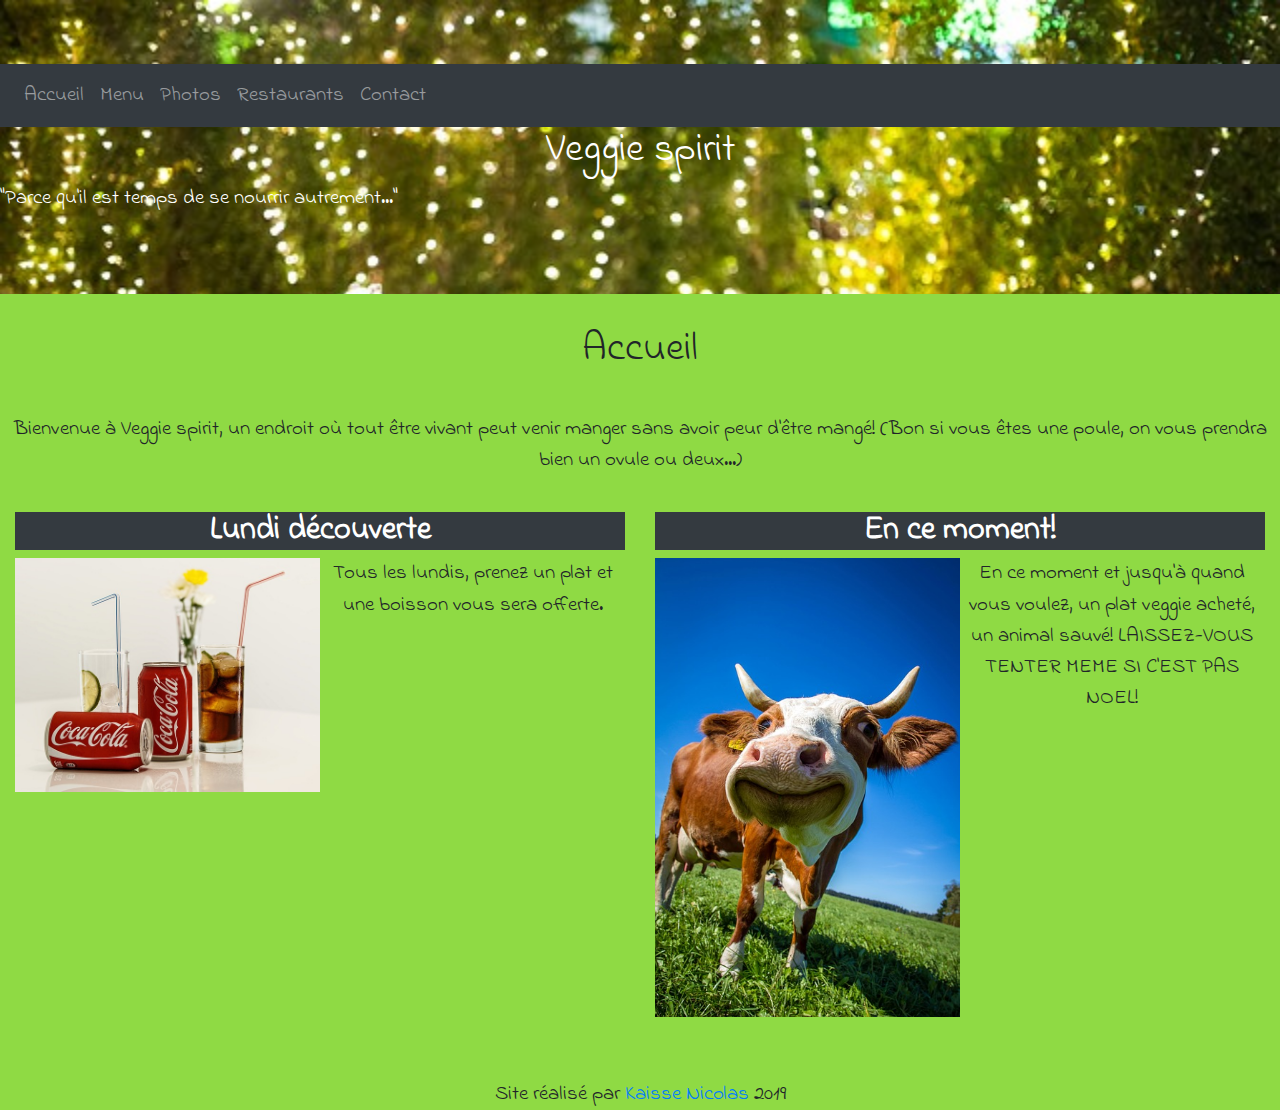
<file: index.html>
<!DOCTYPE html>
<html lang=fr>

<head>
  <meta charset="utf-8">
  <meta name="Description" content="Put your description here.">
  <meta name="viewport" content="width=device-width, initial-scale=1.0">
  <title>welcome</title>
  <link href="https://fonts.googleapis.com/css?family=Indie+Flower&display=swap" rel="stylesheet">
  <link rel="stylesheet" href="https://stackpath.bootstrapcdn.com/bootstrap/4.3.1/css/bootstrap.min.css" integrity="sha384-ggOyR0iXCbMQv3Xipma34MD+dH/1fQ784/j6cY/iJTQUOhcWr7x9JvoRxT2MZw1T" crossorigin="anonymous">
  <link rel="stylesheet" href="css/style.css">
</head>
<!--contenu du site-->
<body>
  <div class="jumbotron jumbotron-fluid">
    <nav class="navbar navbar-expand-md bg-dark navbar-dark">
      <button class="navbar-toggler" type="button" data-toggle="collapse" data-target="#collapsibleNavbar">
        <span class="navbar-toggler-icon"></span>
      </button>
      <div class="collapse navbar-collapse" id="collapsibleNavbar">
        <ul class="navbar-nav">
          <li class="nav-item">
            <a class="nav-link" href="index.html">Accueil</a>
          </li>
          <li class="nav-item">
            <a class="nav-link" href="menu.html">Menu</a>
          </li>
          <li class="nav-item">
            <a class="nav-link" href="pictures.html">Photos</a>
          </li>
          <li class="nav-item">
            <a class="nav-link" href="restaurant.html">Restaurants</a>
          </li>
          <li class="nav-item">
            <a class="nav-link" href="contact.html">Contact</a>
          </li>
        </ul>
      </div>
    </nav>
    <h1>Veggie spirit</h1>
    <p>"Parce qu'il est temps de se nourrir autrement..."</p>
  </div>
  <div class="accueil">
    <h1>Accueil</h1>
    <br>
    <p>Bienvenue à Veggie spirit, un endroit où tout être vivant peut venir manger sans avoir peur d'être mangé! (Bon si vous êtes une poule, on vous prendra bien un ovule ou deux...)</p>
    <div class="container-fluid">
      <div class="row">
        <div class="panel panel-default col-12 col-md-6">
          <div class="panel-footer">
            <h2><strong>Lundi découverte</strong></h2>
          </div>
          <div class="panel-body">
            <img src="img/2.jpg" alt="#">
            <p>Tous les lundis, prenez un plat et une boisson vous sera offerte.</p>
          </div>
        </div>
        <br>
        <br>
        <div class="panel panel-default col-12 col-md-6">
          <div class="panel-footer">
            <h2><strong>En ce moment!</strong></h2>
          </div>
          <div class="panel-body">
            <img src="img/3.jpg" alt="#">
            <p>En ce moment et jusqu'à quand vous voulez, un plat veggie acheté, un animal sauvé! LAISSEZ-VOUS TENTER MEME SI C'EST PAS NOEL!</p>
          </div>
        </div>
      </div>
    </div>
    <br>
    <br>
    <footer>
      <div class="container-fluid">
        Site réalisé par <a href="https://github.com/Kaisse-nicolas?tab=repositories">Kaisse Nicolas</a> 2019
      </div>
    </footer>
  </div>
  <script src="https://code.jquery.com/jquery-3.3.1.slim.min.js" integrity="sha384-q8i/X+965DzO0rT7abK41JStQIAqVgRVzpbzo5smXKp4YfRvH+8abtTE1Pi6jizo" crossorigin="anonymous"></script>
  <script src="https://cdnjs.cloudflare.com/ajax/libs/popper.js/1.14.7/umd/popper.min.js" integrity="sha384-UO2eT0CpHqdSJQ6hJty5KVphtPhzWj9WO1clHTMGa3JDZwrnQq4sF86dIHNDz0W1" crossorigin="anonymous"></script>
  <script src="https://stackpath.bootstrapcdn.com/bootstrap/4.3.1/js/bootstrap.min.js" integrity="sha384-JjSmVgyd0p3pXB1rRibZUAYoIIy6OrQ6VrjIEaFf/nJGzIxFDsf4x0xIM+B07jRM" crossorigin="anonymous"></script>
</body>

</html>
</file>
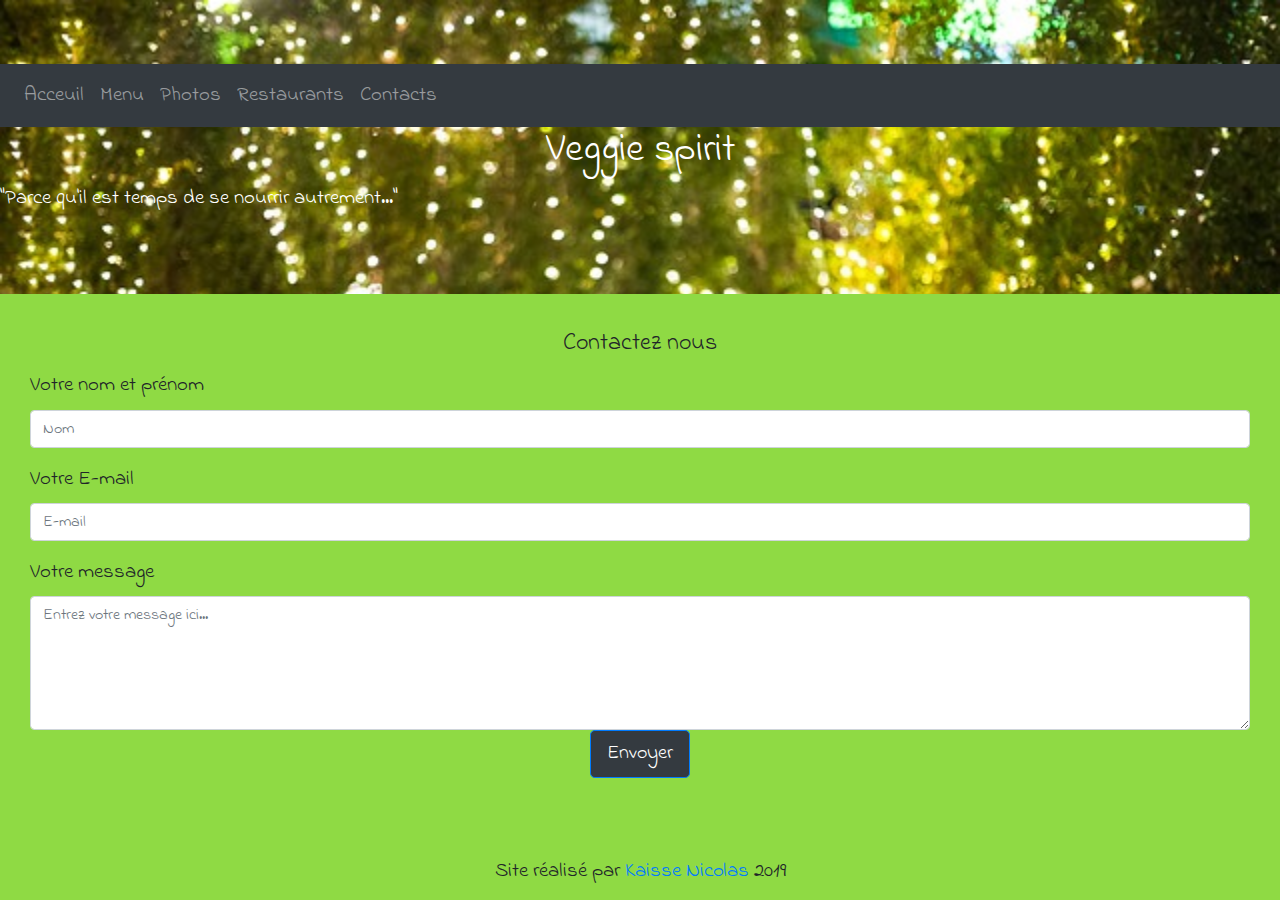
<file: contact.html>
<!DOCTYPE html>
<html lang=fr>

<head>
  <meta charset="utf-8">
  <meta name="viewport" content="width=device-width, initial-scale=1.0">
  <title>welcome</title>
  <link href="https://fonts.googleapis.com/css?family=Indie+Flower&display=swap" rel="stylesheet">
  <link rel="stylesheet" href="https://stackpath.bootstrapcdn.com/bootstrap/4.3.1/css/bootstrap.min.css" integrity="sha384-ggOyR0iXCbMQv3Xipma34MD+dH/1fQ784/j6cY/iJTQUOhcWr7x9JvoRxT2MZw1T" crossorigin="anonymous">
  <link rel="stylesheet" href="css/style.css">
</head>

<body>
  <div class="jumbotron jumbotron-fluid">
    <nav class="navbar navbar-expand-md bg-dark navbar-dark">
      <button class="navbar-toggler" type="button" data-toggle="collapse" data-target="#collapsibleNavbar">
        <span class="navbar-toggler-icon"></span>
      </button>
      <div class="collapse navbar-collapse" id="collapsibleNavbar">
        <ul class="navbar-nav">
          <li class="nav-item">
            <a class="nav-link" href="index.html">Acceuil</a>
          </li>
          <li class="nav-item">
            <a class="nav-link" href="menu.html">Menu</a>
          </li>
          <li class="nav-item">
            <a class="nav-link" href="pictures.html">Photos</a>
          </li>
          <li class="nav-item">
            <a class="nav-link" href="restaurant.html">Restaurants</a>
          </li>
          <li class="nav-item">
            <a class="nav-link" href="contact.html">Contacts</a>
          </li>
        </ul>
      </div>
    </nav>
    <h1>Veggie spirit</h1>
    <p>"Parce qu'il est temps de se nourrir autrement..."</p>
  </div>
  <div class="container-fluid">
    <div class="row">
      <div class="col-md-12 col-md-6">
        <div class="well well-sm">
          <form class="form-horizontal" action="" method="post">
            <fieldset>
              <legend class="text-center">Contactez nous</legend>
              <div class="form-group">
                <label class="col-md-3 control-label" for="name">Votre nom et prénom</label>
                <div class="col-md-12">
                  <input id="name" name="name" type="text" placeholder="Nom" class="form-control">
                </div>
              </div>
              <div class="form-group">
                <label class="col-md-3 control-label" for="email">Votre E-mail</label>
                <div class="col-md-12">
                  <input id="email" name="email" type="text" placeholder="E-mail" class="form-control">
                </div>
              </div>
              <label class="col-md-3 control-label" for="message">Votre message</label>
              <div class="col-md-12">
                <textarea class="form-control" id="message" name="message" placeholder="Entrez votre message ici..." rows="5"></textarea>
              </div>
        </div>
        <div class="form-group">
          <div class="col-md-12 text-center">
            <button type="submit" class="btn btn-primary btn-lg">Envoyer</button>
          </div>
        </div>
        </fieldset>
        </form>
      </div>
    </div>
  </div>
  <br>
  <br>
  <footer>
    <div class="container-fluid">
      Site réalisé par <a href="https://github.com/Kaisse-nicolas?tab=repositories">Kaisse Nicolas</a> 2019
    </div>
  </footer>
  <script src="https://code.jquery.com/jquery-3.3.1.slim.min.js" integrity="sha384-q8i/X+965DzO0rT7abK41JStQIAqVgRVzpbzo5smXKp4YfRvH+8abtTE1Pi6jizo" crossorigin="anonymous"></script>
  <script src="https://cdnjs.cloudflare.com/ajax/libs/popper.js/1.14.7/umd/popper.min.js" integrity="sha384-UO2eT0CpHqdSJQ6hJty5KVphtPhzWj9WO1clHTMGa3JDZwrnQq4sF86dIHNDz0W1" crossorigin="anonymous"></script>
  <script src="https://stackpath.bootstrapcdn.com/bootstrap/4.3.1/js/bootstrap.min.js" integrity="sha384-JjSmVgyd0p3pXB1rRibZUAYoIIy6OrQ6VrjIEaFf/nJGzIxFDsf4x0xIM+B07jRM" crossorigin="anonymous"></script>
</body>

</html>
</file>
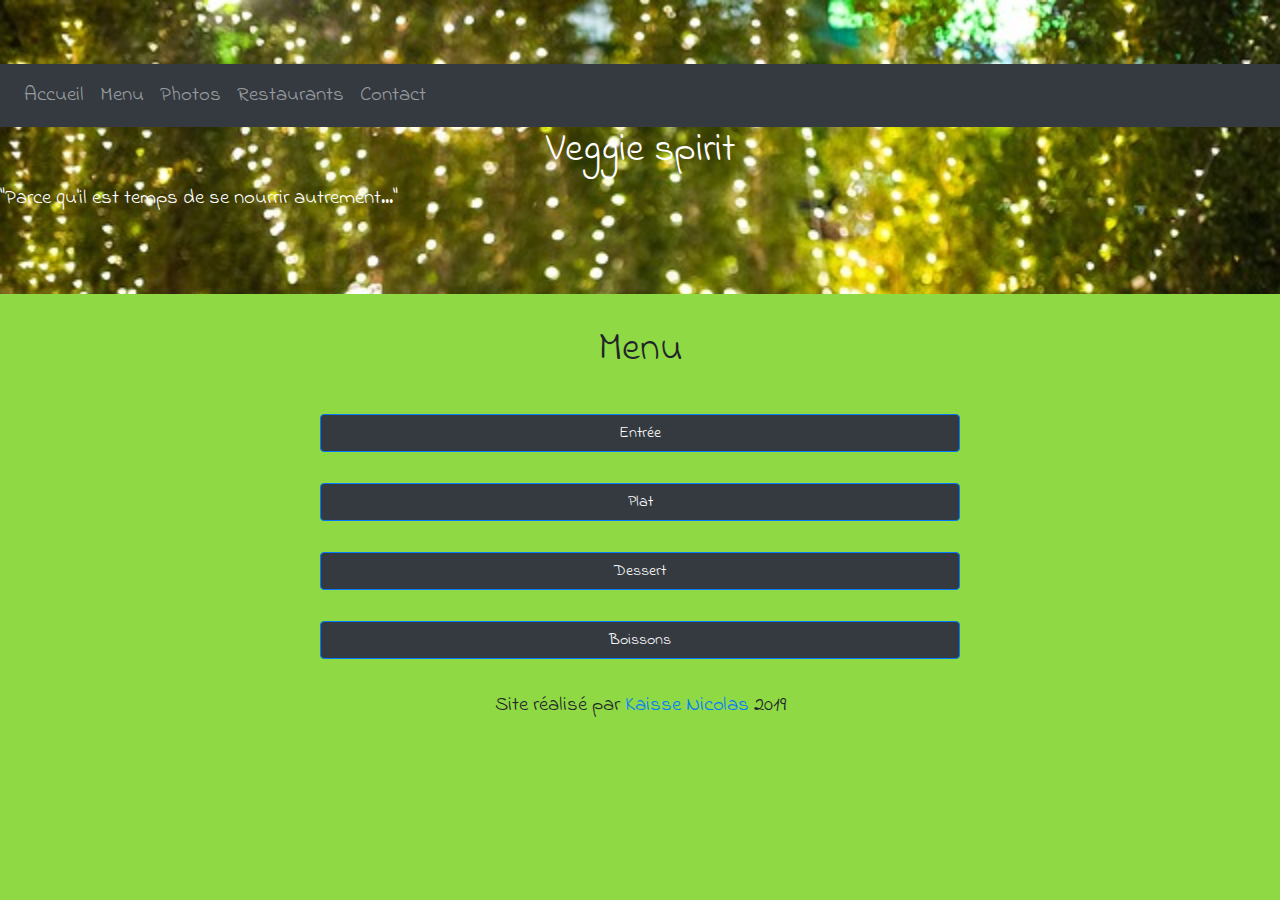
<file: menu.html>
<!DOCTYPE html>
<html lang=fr>

<head>
  <meta charset="utf-8">
  <meta name="viewport" content="width=device-width, initial-scale=1.0">
  <title>Menu</title>
  <link href="https://fonts.googleapis.com/css?family=Indie+Flower&display=swap" rel="stylesheet">
  <link rel="stylesheet" href="https://stackpath.bootstrapcdn.com/bootstrap/4.3.1/css/bootstrap.min.css" integrity="sha384-ggOyR0iXCbMQv3Xipma34MD+dH/1fQ784/j6cY/iJTQUOhcWr7x9JvoRxT2MZw1T" crossorigin="anonymous">
  <link rel="stylesheet" href="css/style.css">
</head>

<body>
  <div class="jumbotron jumbotron-fluid">
    <nav class="navbar navbar-expand-md bg-dark navbar-dark">
      <button class="navbar-toggler" type="button" data-toggle="collapse" data-target="#collapsibleNavbar">
        <span class="navbar-toggler-icon"></span>
      </button>
      <div class="collapse navbar-collapse" id="collapsibleNavbar">
        <ul class="navbar-nav">
          <li class="nav-item">
            <a class="nav-link" href="index.html">Accueil</a>
          </li>
          <li class="nav-item">
            <a class="nav-link" href="menu.html">Menu</a>
          </li>
          <li class="nav-item">
            <a class="nav-link" href="pictures.html">Photos</a>
          </li>
          <li class="nav-item">
            <a class="nav-link" href="restaurant.html">Restaurants</a>
          </li>
          <li class="nav-item">
            <a class="nav-link" href="contact.html">Contact</a>
          </li>
        </ul>
      </div>
    </nav>
    <h1>Veggie spirit</h1>
    <p>"Parce qu'il est temps de se nourrir autrement..."</p>
  </div>
  <div class="menu">
    <h1>Menu</h1>
    <br>
    <button class="btn btn-primary col-12 col-md-6" type="button" data-toggle="collapse" data-target="#entree">
      Entrée
    </button>
    <br>
    <div class="collapse" id="entree">
      <div class="card card-body col-12 col-md-6">
        <ul class="list-group">
          <li class="list-group-item d-flex justify-content-between align-items-center">
            Salades mixtes
            <span class="badge badge-primary badge-pill">13 EUR</span>
          </li>
          <li class="list-group-item d-flex justify-content-between align-items-center">
            Soupe du jour
            <span class="badge badge-primary badge-pill">9 EUR</span>
          </li>
          <li class="list-group-item d-flex justify-content-between align-items-center">
            Riz rouge de camargue / riz complet
            <span class="badge badge-primary badge-pill">11 EUR</span>
          </li>
          <li class="list-group-item d-flex justify-content-between align-items-center">
            Légumes de saison à la vapeur
            <span class="badge badge-primary badge-pill">11 EUR</span>
          </li>
        </ul>
      </div>
    </div>
    <br>
    <button class="btn btn-primary col-12 col-md-6" type="button" data-toggle="collapse" data-target="#plat">
      Plat
    </button>
    <br>
    <div class="collapse" id="plat">
      <div class="card card-body col-md-6">
        <ul class="list-group">
          <li class="list-group-item d-flex justify-content-between align-items-center">
            Tofu au four, sauce putanesca aux algues wakamés, piments, câpres et olives
            <span class="badge badge-primary badge-pill">18 EUR</span>
          </li>
          <li class="list-group-item d-flex justify-content-between align-items-center">
            Aubergine rôtie, tapenade maison d’olives noires, chèvre affiné et thym frais
            <span class="badge badge-primary badge-pill">18 EUR</span>
          </li>
          <li class="list-group-item d-flex justify-content-between align-items-center">
            Brocoli et courgette grillés au pistou vegan, graines toastées, roquette
            <span class="badge badge-primary badge-pill">17 EUR</span>
          </li>
          <li class="list-group-item d-flex justify-content-between align-items-center">
            Pommes de terre grenaille au paprika fumé et romarin
            <span class="badge badge-primary badge-pill">19 EUR</span>
          </li>
        </ul>
      </div>
    </div>
    <br>
    <button class="btn btn-primary col-12 col-md-6" type="button" data-toggle="collapse" data-target="#dessert">
      Dessert
    </button>
    <br>
    <div class="collapse" id="dessert">
      <div class="card card-body col-12 col-md-6">
        <ul class="list-group">
          <li class="list-group-item d-flex justify-content-between align-items-center">
            Crémeux fraise, ganache montée à la violette, meringue yaourt au citron vert
            <span class="badge badge-primary badge-pill">9 EUR</span>
          </li>
          <li class="list-group-item d-flex justify-content-between align-items-center">
            Velours Papua New Guinea 73% cacao trace Belcolade, caramel passion, marmelade d’agrumes et pêche
            <span class="badge badge-primary badge-pill">11 EUR</span>
          </li>
          <li class="list-group-item d-flex justify-content-between align-items-center">
            Soufflé au citron vert, granité au parfum de mojito
            <span class="badge badge-primary badge-pill">8 EUR</span>
          </li>
        </ul>
      </div>
    </div>
    <br>
    <button class="btn btn-primary col-12 col-md-6" type="button" data-toggle="collapse" data-target="#boisson">
      Boissons
    </button>
    <div class="collapse" id="boisson">
      <div class="card card-body col-12 col-md-6">
        <ul class="list-group">
          <li class="list-group-item d-flex justify-content-between align-items-center">
            Soft (Coca, fanta, sprite, ...)
            <span class="badge badge-primary badge-pill">4 EUR</span>
          </li>
          <li class="list-group-item d-flex justify-content-between align-items-center">
            Assortiment de bières
            <span class="badge badge-primary badge-pill">5 EUR</span>
          </li>
          <li class="list-group-item d-flex justify-content-between align-items-center">
            Vin du patron (la bouteille)
            <span class="badge badge-primary badge-pill">24 EUR</span>
          </li>
        </ul>
      </div>
    </div>
    <br>
    <br>
    <footer>
      <div class="container-fluid">
        Site réalisé par <a href="https://github.com/Kaisse-nicolas?tab=repositories">Kaisse Nicolas</a> 2019
      </div>
    </footer>
  </div>
  <script src="https://code.jquery.com/jquery-3.3.1.slim.min.js" integrity="sha384-q8i/X+965DzO0rT7abK41JStQIAqVgRVzpbzo5smXKp4YfRvH+8abtTE1Pi6jizo" crossorigin="anonymous"></script>
  <script src="https://cdnjs.cloudflare.com/ajax/libs/popper.js/1.14.7/umd/popper.min.js" integrity="sha384-UO2eT0CpHqdSJQ6hJty5KVphtPhzWj9WO1clHTMGa3JDZwrnQq4sF86dIHNDz0W1" crossorigin="anonymous"></script>
  <script src="https://stackpath.bootstrapcdn.com/bootstrap/4.3.1/js/bootstrap.min.js" integrity="sha384-JjSmVgyd0p3pXB1rRibZUAYoIIy6OrQ6VrjIEaFf/nJGzIxFDsf4x0xIM+B07jRM" crossorigin="anonymous"></script>
</body>

</html>
</file>
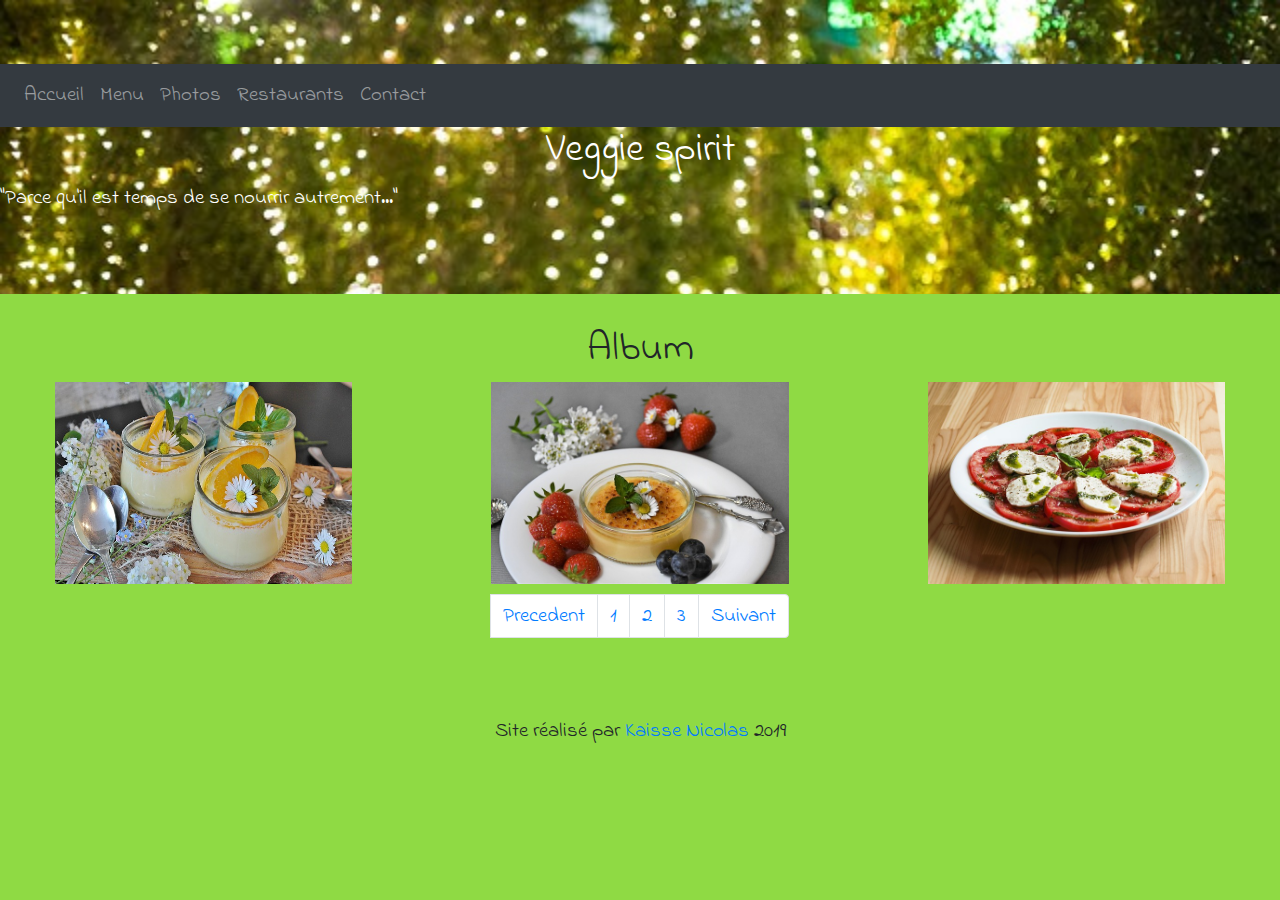
<file: pictures.html>
<!DOCTYPE html>
<html lang=fr>

<head>
  <meta charset="utf-8">
  <meta name="viewport" content="width=device-width, initial-scale=1.0">
  <title>welcome</title>
  <link href="https://fonts.googleapis.com/css?family=Indie+Flower&display=swap" rel="stylesheet">
  <link rel="stylesheet" href="https://stackpath.bootstrapcdn.com/bootstrap/4.3.1/css/bootstrap.min.css" integrity="sha384-ggOyR0iXCbMQv3Xipma34MD+dH/1fQ784/j6cY/iJTQUOhcWr7x9JvoRxT2MZw1T" crossorigin="anonymous">
  <link rel="stylesheet" href="css/style.css">
</head>

<body>
  <div class="jumbotron jumbotron-fluid">
    <nav class="navbar navbar-expand-md bg-dark navbar-dark">
      <button class="navbar-toggler" type="button" data-toggle="collapse" data-target="#collapsibleNavbar">
        <span class="navbar-toggler-icon"></span>
      </button>
      <div class="collapse navbar-collapse" id="collapsibleNavbar">
        <ul class="navbar-nav">
          <li class="nav-item">
            <a class="nav-link" href="index.html">Accueil</a>
          </li>
          <li class="nav-item">
            <a class="nav-link" href="menu.html">Menu</a>
          </li>
          <li class="nav-item">
            <a class="nav-link" href="pictures.html">Photos</a>
          </li>
          <li class="nav-item">
            <a class="nav-link" href="restaurant.html">Restaurants</a>
          </li>
          <li class="nav-item">
            <a class="nav-link" href="contact.html">Contact</a>
          </li>
        </ul>
      </div>
    </nav>
    <h1>Veggie spirit</h1>
    <p>"Parce qu'il est temps de se nourrir autrement..."</p>
  </div>
  <div class="album">
    <h1>Album</h1>
    <div class="row">
      <img src="img/4.jpg" class="img-fluid col-12 col-md-6 col-lg-3" alt="Responsive image">
      <img src="img/5.jpg" class="img-fluid col-12 col-md-6 col-lg-3" alt="Responsive image">
      <img src="img/6.jpg" class="img-fluid col-12 col-md-6 col-lg-3" alt="Responsive image">
    </div>
  </div>
  <nav aria-label="Page navigation example">
    <ul class="pagination justify-content-center">
      <a class="page-link" href="pictures.html">Precedent</a>
      <li class="page-item"><a class="page-link" href="pictures.html">1</a></li>
      <li class="page-item"><a class="page-link" href="pictures2.html">2</a></li>
      <li class="page-item"><a class="page-link" href="pictures3.html">3</a></li>
      <li class="page-item">
        <a class="page-link" href="pictures2.html">Suivant</a>
      </li>
    </ul>
  </nav>
  <br>
  <br>
  <footer>
    <div class="container-fluid">
      Site réalisé par <a href="https://github.com/Kaisse-nicolas?tab=repositories">Kaisse Nicolas</a> 2019
    </div>
  </footer>
  <script src="https://code.jquery.com/jquery-3.3.1.slim.min.js" integrity="sha384-q8i/X+965DzO0rT7abK41JStQIAqVgRVzpbzo5smXKp4YfRvH+8abtTE1Pi6jizo" crossorigin="anonymous"></script>
  <script src="https://cdnjs.cloudflare.com/ajax/libs/popper.js/1.14.7/umd/popper.min.js" integrity="sha384-UO2eT0CpHqdSJQ6hJty5KVphtPhzWj9WO1clHTMGa3JDZwrnQq4sF86dIHNDz0W1" crossorigin="anonymous"></script>
  <script src="https://stackpath.bootstrapcdn.com/bootstrap/4.3.1/js/bootstrap.min.js" integrity="sha384-JjSmVgyd0p3pXB1rRibZUAYoIIy6OrQ6VrjIEaFf/nJGzIxFDsf4x0xIM+B07jRM" crossorigin="anonymous"></script>
</body>

</html>
</file>
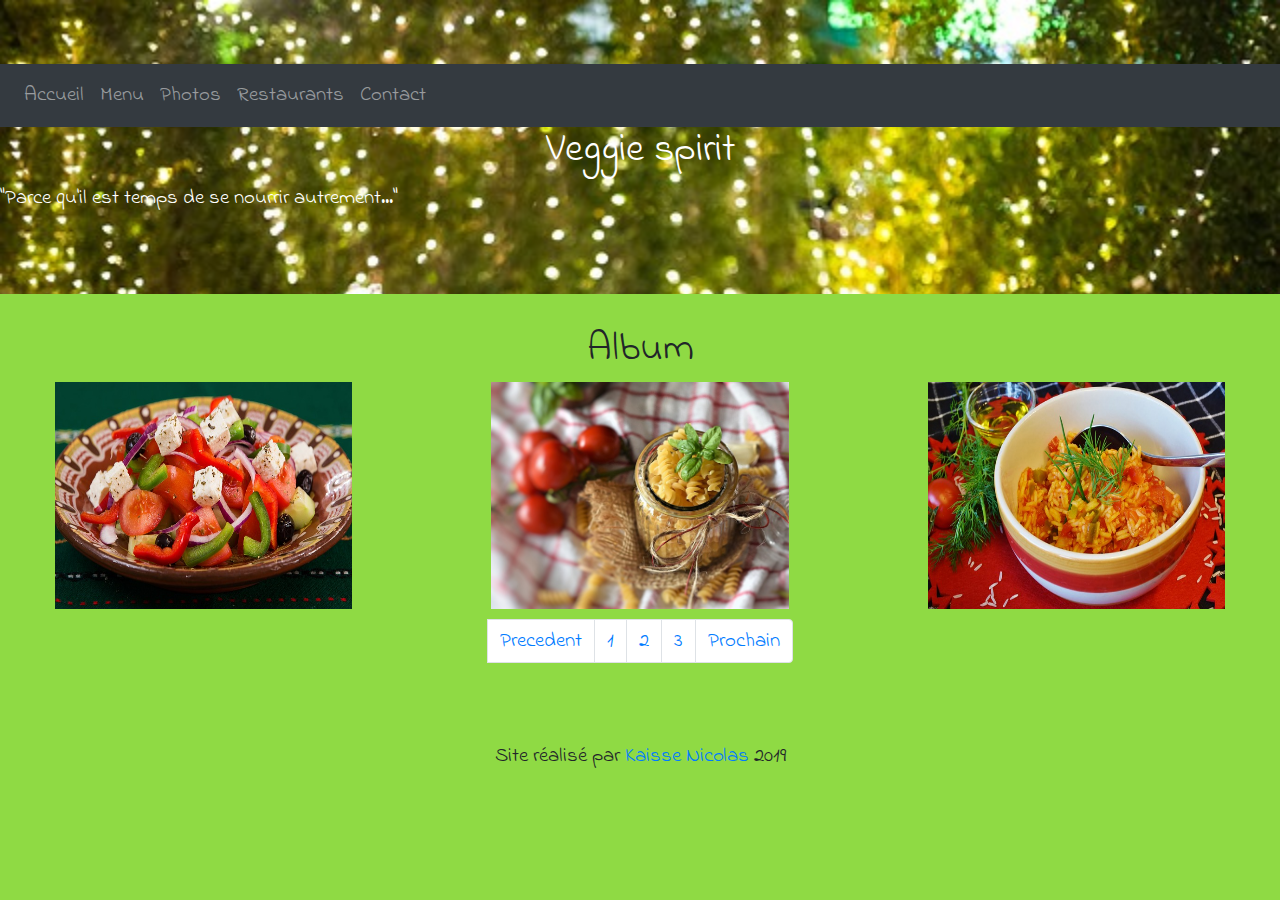
<file: pictures2.html>
<!DOCTYPE html>
<html lang=fr>

<head>
  <meta charset="utf-8">
  <meta name="viewport" content="width=device-width, initial-scale=1.0">
  <title>welcome</title>
  <link href="https://fonts.googleapis.com/css?family=Indie+Flower&display=swap" rel="stylesheet">
  <link rel="stylesheet" href="https://stackpath.bootstrapcdn.com/bootstrap/4.3.1/css/bootstrap.min.css" integrity="sha384-ggOyR0iXCbMQv3Xipma34MD+dH/1fQ784/j6cY/iJTQUOhcWr7x9JvoRxT2MZw1T" crossorigin="anonymous">
  <link rel="stylesheet" href="css/style.css">
</head>

<body>
  <div class="jumbotron jumbotron-fluid">
    <nav class="navbar navbar-expand-md bg-dark navbar-dark">
      <button class="navbar-toggler" type="button" data-toggle="collapse" data-target="#collapsibleNavbar">
        <span class="navbar-toggler-icon"></span>
      </button>
      <div class="collapse navbar-collapse" id="collapsibleNavbar">
        <ul class="navbar-nav">
          <li class="nav-item">
            <a class="nav-link" href="index.html">Accueil</a>
          </li>
          <li class="nav-item">
            <a class="nav-link" href="menu.html">Menu</a>
          </li>
          <li class="nav-item">
            <a class="nav-link" href="pictures.html">Photos</a>
          </li>
          <li class="nav-item">
            <a class="nav-link" href="restaurant.html">Restaurants</a>
          </li>
          <li class="nav-item">
            <a class="nav-link" href="contact.html">Contact</a>
          </li>
        </ul>
      </div>
    </nav>
    <h1>Veggie spirit</h1>
    <p>"Parce qu'il est temps de se nourrir autrement..."</p>
  </div>
  <div class="album">
    <h1>Album</h1>
    <div class="row">
      <img src="img/7.jpg" class="img-fluid col-12 col-md-6 col-lg-3" alt="Responsive image">
      <img src="img/8.jpg" class="img-fluid col-12 col-md-6 col-lg-3" alt="Responsive image">
      <img src="img/9.jpg" class="img-fluid col-12 col-md-6 col-lg-3" alt="Responsive image">
    </div>
  </div>
  <nav aria-label="Page navigation example">
    <ul class="pagination justify-content-center">
      <li class="page-item disabled">
      </li>
      <a class="page-link" href="pictures.html">Precedent</a>
      <li class="page-item"><a class="page-link" href="pictures.html">1</a></li>
      <li class="page-item"><a class="page-link" href="pictures2.html">2</a></li>
      <li class="page-item"><a class="page-link" href="pictures3.html">3</a></li>
      <li class="page-item">
        <a class="page-link" href="pictures3.html">Prochain</a>
      </li>
    </ul>
  </nav>
  <br>
  <br>
  <footer>
    <div class="container-fluid">
      Site réalisé par <a href="https://github.com/Kaisse-nicolas?tab=repositories">Kaisse Nicolas</a> 2019
    </div>
  </footer>
  <script src="https://code.jquery.com/jquery-3.3.1.slim.min.js" integrity="sha384-q8i/X+965DzO0rT7abK41JStQIAqVgRVzpbzo5smXKp4YfRvH+8abtTE1Pi6jizo" crossorigin="anonymous"></script>
  <script src="https://cdnjs.cloudflare.com/ajax/libs/popper.js/1.14.7/umd/popper.min.js" integrity="sha384-UO2eT0CpHqdSJQ6hJty5KVphtPhzWj9WO1clHTMGa3JDZwrnQq4sF86dIHNDz0W1" crossorigin="anonymous"></script>
  <script src="https://stackpath.bootstrapcdn.com/bootstrap/4.3.1/js/bootstrap.min.js" integrity="sha384-JjSmVgyd0p3pXB1rRibZUAYoIIy6OrQ6VrjIEaFf/nJGzIxFDsf4x0xIM+B07jRM" crossorigin="anonymous"></script>
</body>

</html>
</file>
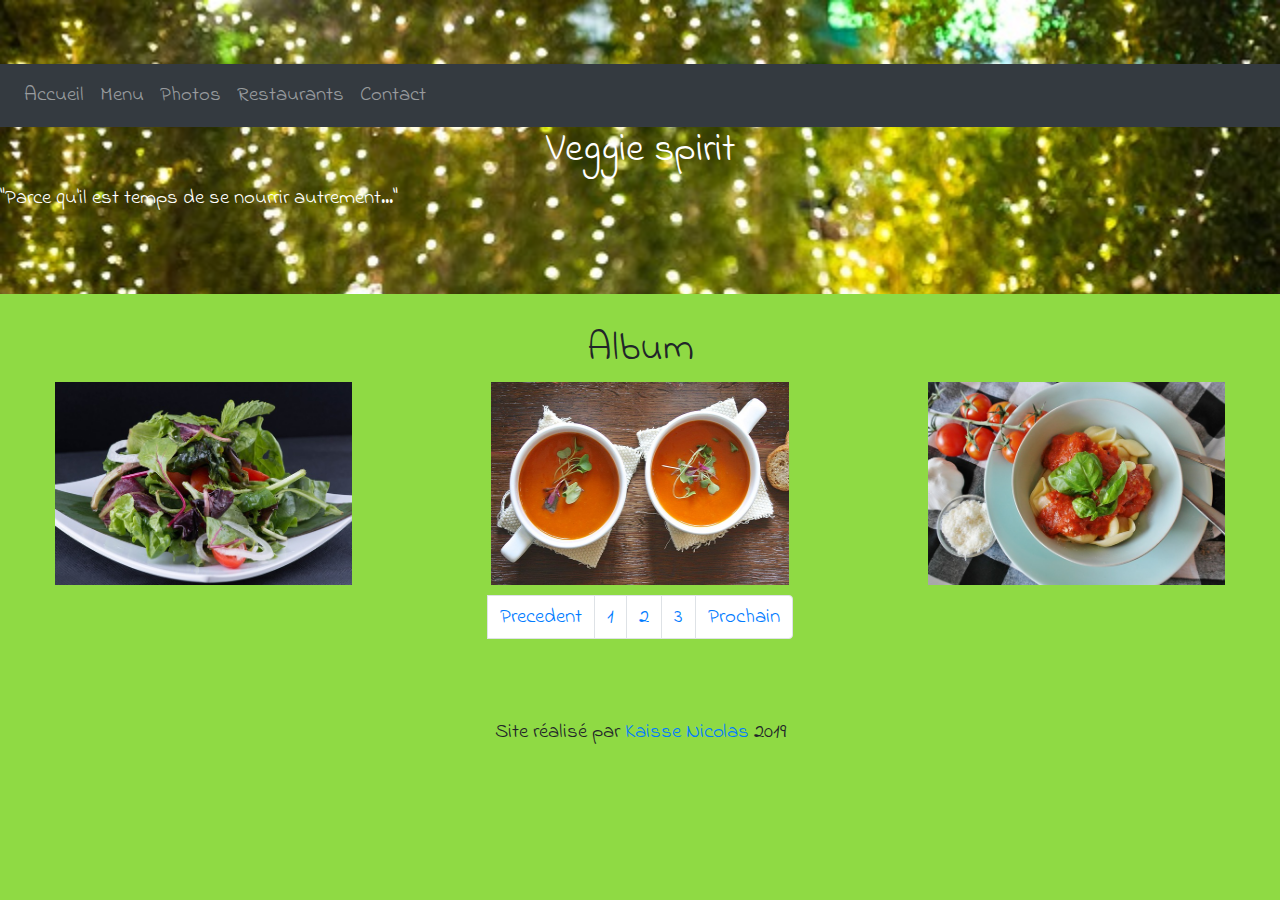
<file: pictures3.html>
<!DOCTYPE html>
<html lang=fr>

<head>
  <meta charset="utf-8">
  <meta name="viewport" content="width=device-width, initial-scale=1.0">
  <title>welcome</title>
  <link href="https://fonts.googleapis.com/css?family=Indie+Flower&display=swap" rel="stylesheet">
  <link rel="stylesheet" href="https://stackpath.bootstrapcdn.com/bootstrap/4.3.1/css/bootstrap.min.css" integrity="sha384-ggOyR0iXCbMQv3Xipma34MD+dH/1fQ784/j6cY/iJTQUOhcWr7x9JvoRxT2MZw1T" crossorigin="anonymous">
  <link rel="stylesheet" href="css/style.css">
</head>

<body>
  <div class="jumbotron jumbotron-fluid">
    <nav class="navbar navbar-expand-md bg-dark navbar-dark">
      <button class="navbar-toggler" type="button" data-toggle="collapse" data-target="#collapsibleNavbar">
        <span class="navbar-toggler-icon"></span>
      </button>
      <div class="collapse navbar-collapse" id="collapsibleNavbar">
        <ul class="navbar-nav">
          <li class="nav-item">
            <a class="nav-link" href="index.html">Accueil</a>
          </li>
          <li class="nav-item">
            <a class="nav-link" href="menu.html">Menu</a>
          </li>
          <li class="nav-item">
            <a class="nav-link" href="pictures.html">Photos</a>
          </li>
          <li class="nav-item">
            <a class="nav-link" href="restaurant.html">Restaurants</a>
          </li>
          <li class="nav-item">
            <a class="nav-link" href="contact.html">Contact</a>
          </li>
        </ul>
      </div>
    </nav>
    <h1>Veggie spirit</h1>
    <p>"Parce qu'il est temps de se nourrir autrement..."</p>
  </div>
  <div class="album">
    <h1>Album</h1>
    <div class="row">
      <img src="img/10.jpg" class="img-fluid col-12 col-md-6 col-lg-3" alt="Responsive image">
      <img src="img/11.jpg" class="img-fluid col-12 col-md-6 col-lg-3" alt="Responsive image">
      <img src="img/12.jpg" class="img-fluid col-12 col-md-6 col-lg-3" alt="Responsive image">
    </div>
  </div>
  <nav aria-label="Page navigation example">
    <ul class="pagination justify-content-center">
      <li class="page-item disabled">
      </li>
      <a class="page-link" href="pictures2.html">Precedent</a>
      <li class="page-item"><a class="page-link" href="pictures.html">1</a></li>
      <li class="page-item"><a class="page-link" href="pictures2.html">2</a></li>
      <li class="page-item"><a class="page-link" href="pictures3.html">3</a></li>
      <li class="page-item">
        <a class="page-link" href="pictures3.html">Prochain</a>
      </li>
    </ul>
  </nav>
  <br>
  <br>
  <footer>
    <div class="container-fluid">
      Site réalisé par <a href="https://github.com/Kaisse-nicolas?tab=repositories">Kaisse Nicolas</a> 2019
    </div>
  </footer>
  <script src="https://code.jquery.com/jquery-3.3.1.slim.min.js" integrity="sha384-q8i/X+965DzO0rT7abK41JStQIAqVgRVzpbzo5smXKp4YfRvH+8abtTE1Pi6jizo" crossorigin="anonymous"></script>
  <script src="https://cdnjs.cloudflare.com/ajax/libs/popper.js/1.14.7/umd/popper.min.js" integrity="sha384-UO2eT0CpHqdSJQ6hJty5KVphtPhzWj9WO1clHTMGa3JDZwrnQq4sF86dIHNDz0W1" crossorigin="anonymous"></script>
  <script src="https://stackpath.bootstrapcdn.com/bootstrap/4.3.1/js/bootstrap.min.js" integrity="sha384-JjSmVgyd0p3pXB1rRibZUAYoIIy6OrQ6VrjIEaFf/nJGzIxFDsf4x0xIM+B07jRM" crossorigin="anonymous"></script>
</body>

</html>
</file>
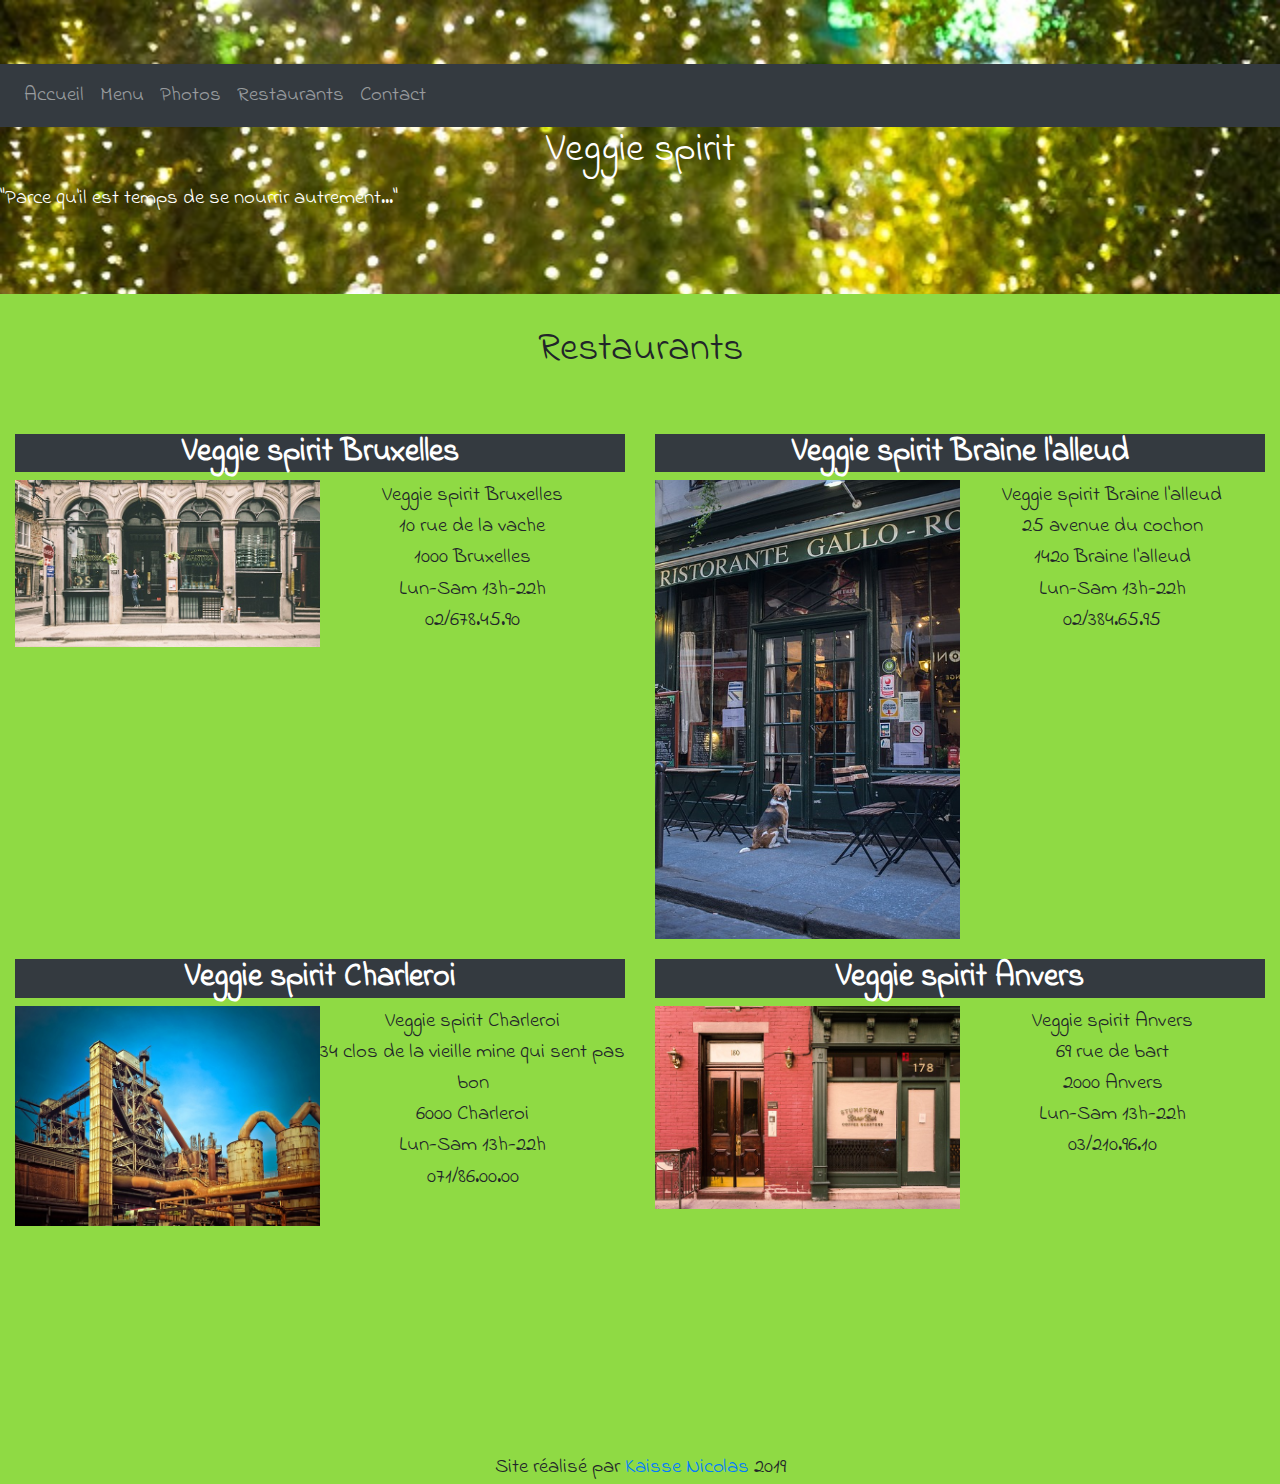
<file: restaurant.html>
<!DOCTYPE html>
<html lang=fr>

<head>
  <meta charset="utf-8">
  <meta name="viewport" content="width=device-width, initial-scale=1.0">
  <title>welcome</title>
  <link href="https://fonts.googleapis.com/css?family=Indie+Flower&display=swap" rel="stylesheet">
  <link rel="stylesheet" href="https://stackpath.bootstrapcdn.com/bootstrap/4.3.1/css/bootstrap.min.css" integrity="sha384-ggOyR0iXCbMQv3Xipma34MD+dH/1fQ784/j6cY/iJTQUOhcWr7x9JvoRxT2MZw1T" crossorigin="anonymous">
  <link rel="stylesheet" href="css/style.css">
</head>

<body>
  <div class="jumbotron jumbotron-fluid">
    <nav class="navbar navbar-expand-md bg-dark navbar-dark">
      <button class="navbar-toggler" type="button" data-toggle="collapse" data-target="#collapsibleNavbar">
        <span class="navbar-toggler-icon"></span>
      </button>
      <div class="collapse navbar-collapse" id="collapsibleNavbar">
        <ul class="navbar-nav">
          <li class="nav-item">
            <a class="nav-link" href="index.html">Accueil</a>
          </li>
          <li class="nav-item">
            <a class="nav-link" href="menu.html">Menu</a>
          </li>
          <li class="nav-item">
            <a class="nav-link" href="pictures.html">Photos</a>
          </li>
          <li class="nav-item">
            <a class="nav-link" href="restaurant.html">Restaurants</a>
          </li>
          <li class="nav-item">
            <a class="nav-link" href="contact.html">Contact</a>
          </li>
        </ul>
      </div>
    </nav>
    <h1>Veggie spirit</h1>
    <p>"Parce qu'il est temps de se nourrir autrement..."</p>
  </div>
  <div class="restaurant">
    <h1>Restaurants</h1>
    <br>
    <div class="container-fluid">
      <div class="row">
        <div class="panel panel-default col-12 col-md-6">
          <div class="panel-footer">
            <h2><strong>Veggie spirit Bruxelles</strong></h2>
          </div>
          <div class="panel-body">
            <img src="img/13.jpg" alt="#">
            <p>Veggie spirit Bruxelles
              <br>
              10 rue de la vache
              <br>
              1000 Bruxelles
              <br>
              Lun-Sam 13h-22h
              <br>
              02/678.45.90
            </p>
            <div id="map-container-google-1" class="z-depth-1-half map-container">
              <iframe src="https://maps.google.com/maps?q=manhatan&t=&z=13&ie=UTF8&iwloc=&output=embed" frameborder="0" style="border:0" allowfullscreen></iframe>
            </div>
          </div>
        </div>
        <br>
        <br>
        <div class="panel panel-default col-12 col-md-6">
          <div class="panel-footer">
            <h2><strong>Veggie spirit Braine l'alleud</strong></h2>
          </div>
          <div class="panel-body">
            <img src="img/14.jpg" alt="#">
            <p>Veggie spirit Braine l'alleud
              <br>
              25 avenue du cochon
              <br>
              1420 Braine l'alleud
              <br>
              Lun-Sam 13h-22h
              <br>
              02/384.65.95
            </p>
            <div id="map-container-google-1" class="z-depth-1-half map-container">
              <iframe src="https://maps.google.com/maps?q=manhatan&t=&z=13&ie=UTF8&iwloc=&output=embed" frameborder="0" style="border:0" allowfullscreen></iframe>
            </div>
          </div>
        </div>
        <div class="panel panel-default col-12 col-md-6">
          <div class="panel-footer">
            <h2><strong>Veggie spirit Charleroi</strong></h2>
          </div>
          <div class="panel-body">
            <img src="img/15.jpg" alt="#">

            <p>Veggie spirit Charleroi
              <br>
              34 clos de la vieille mine qui sent pas bon
              <br>
              6000 Charleroi
              <br>
              Lun-Sam 13h-22h
              <br>
              071/86.00.00
            </p>
            <div id="map-container-google-1" class="z-depth-1-half map-container">
              <iframe src="https://maps.google.com/maps?q=manhatan&t=&z=13&ie=UTF8&iwloc=&output=embed" frameborder="0" style="border:0" allowfullscreen></iframe>
            </div>
          </div>
        </div>
        <br>
        <br>
        <div class="panel panel-default col-12 col-md-6">
          <div class="panel-footer">
            <h2><strong>Veggie spirit Anvers</strong></h2>
          </div>
          <div class="panel-body">
            <img src="img/16.jpg" alt="#">
            <p>Veggie spirit Anvers
              <br>
              69 rue de bart
              <br>
              2000 Anvers
              <br>
              Lun-Sam 13h-22h
              <br>
              03/210.96.10
            </p>
            <div id="map-container-google-1" class="z-depth-1-half map-container">
              <iframe src="https://maps.google.com/maps?q=manhatan&t=&z=13&ie=UTF8&iwloc=&output=embed" frameborder="0" style="border:0" allowfullscreen></iframe>
            </div>
          </div>
        </div>
      </div>
    </div>
    <br>
    <br>
    <footer>
      <div class="container-fluid">
        Site réalisé par <a href="https://github.com/Kaisse-nicolas?tab=repositories">Kaisse Nicolas</a> 2019
      </div>
    </footer>
    <script src="https://code.jquery.com/jquery-3.3.1.slim.min.js" integrity="sha384-q8i/X+965DzO0rT7abK41JStQIAqVgRVzpbzo5smXKp4YfRvH+8abtTE1Pi6jizo" crossorigin="anonymous"></script>
    <script src="https://cdnjs.cloudflare.com/ajax/libs/popper.js/1.14.7/umd/popper.min.js" integrity="sha384-UO2eT0CpHqdSJQ6hJty5KVphtPhzWj9WO1clHTMGa3JDZwrnQq4sF86dIHNDz0W1" crossorigin="anonymous"></script>
    <script src="https://stackpath.bootstrapcdn.com/bootstrap/4.3.1/js/bootstrap.min.js" integrity="sha384-JjSmVgyd0p3pXB1rRibZUAYoIIy6OrQ6VrjIEaFf/nJGzIxFDsf4x0xIM+B07jRM" crossorigin="anonymous"></script>
</body>

</html>
</file>
<file: css/style.css>
body {
  background-color: #8FDA44;
  font-family: 'Indie Flower', cursive;
  font-size: 1.3em;
}

.jumbotron {
  background-image: url("../img/1.jpg");
  background-repeat: no-repeat;
  background-size: cover;
  text-align: center;
  color: white;
}

.jumbotron p {
  color: white;
  text-align: left;
  padding-right: 50%;
}

.panel-footer {
  background-color: #343a40;
  color: white;
  margin-top: 20px;
}

.panel-body {
  margin-bottom: 20px;
}

.panel-body img {
  float: left;
  max-width: 50%;
  height: auto;
}

.btn.btn-primary {
  background-color: #343a40;
  text-align: center;
}

.contact {
  text-align: center;
}

.restaurant {
  text-align: center;
}

.menu {
  text-align: center;
}

.album {
  text-align: center;
}

.accueil {
  text-align: center;
}

.form-row {
  text-align: center;
  margin: 10px;
}

.album img {
  margin-bottom: 10px;
  margin-left: auto;
  margin-right: auto;
}

.badge-primary {
  background-color: #343a40;
}

.card.card-body {
  margin: auto;
}

footer {
  text-align: center;
}

.map-container {
  height: auto;
}
</file>
